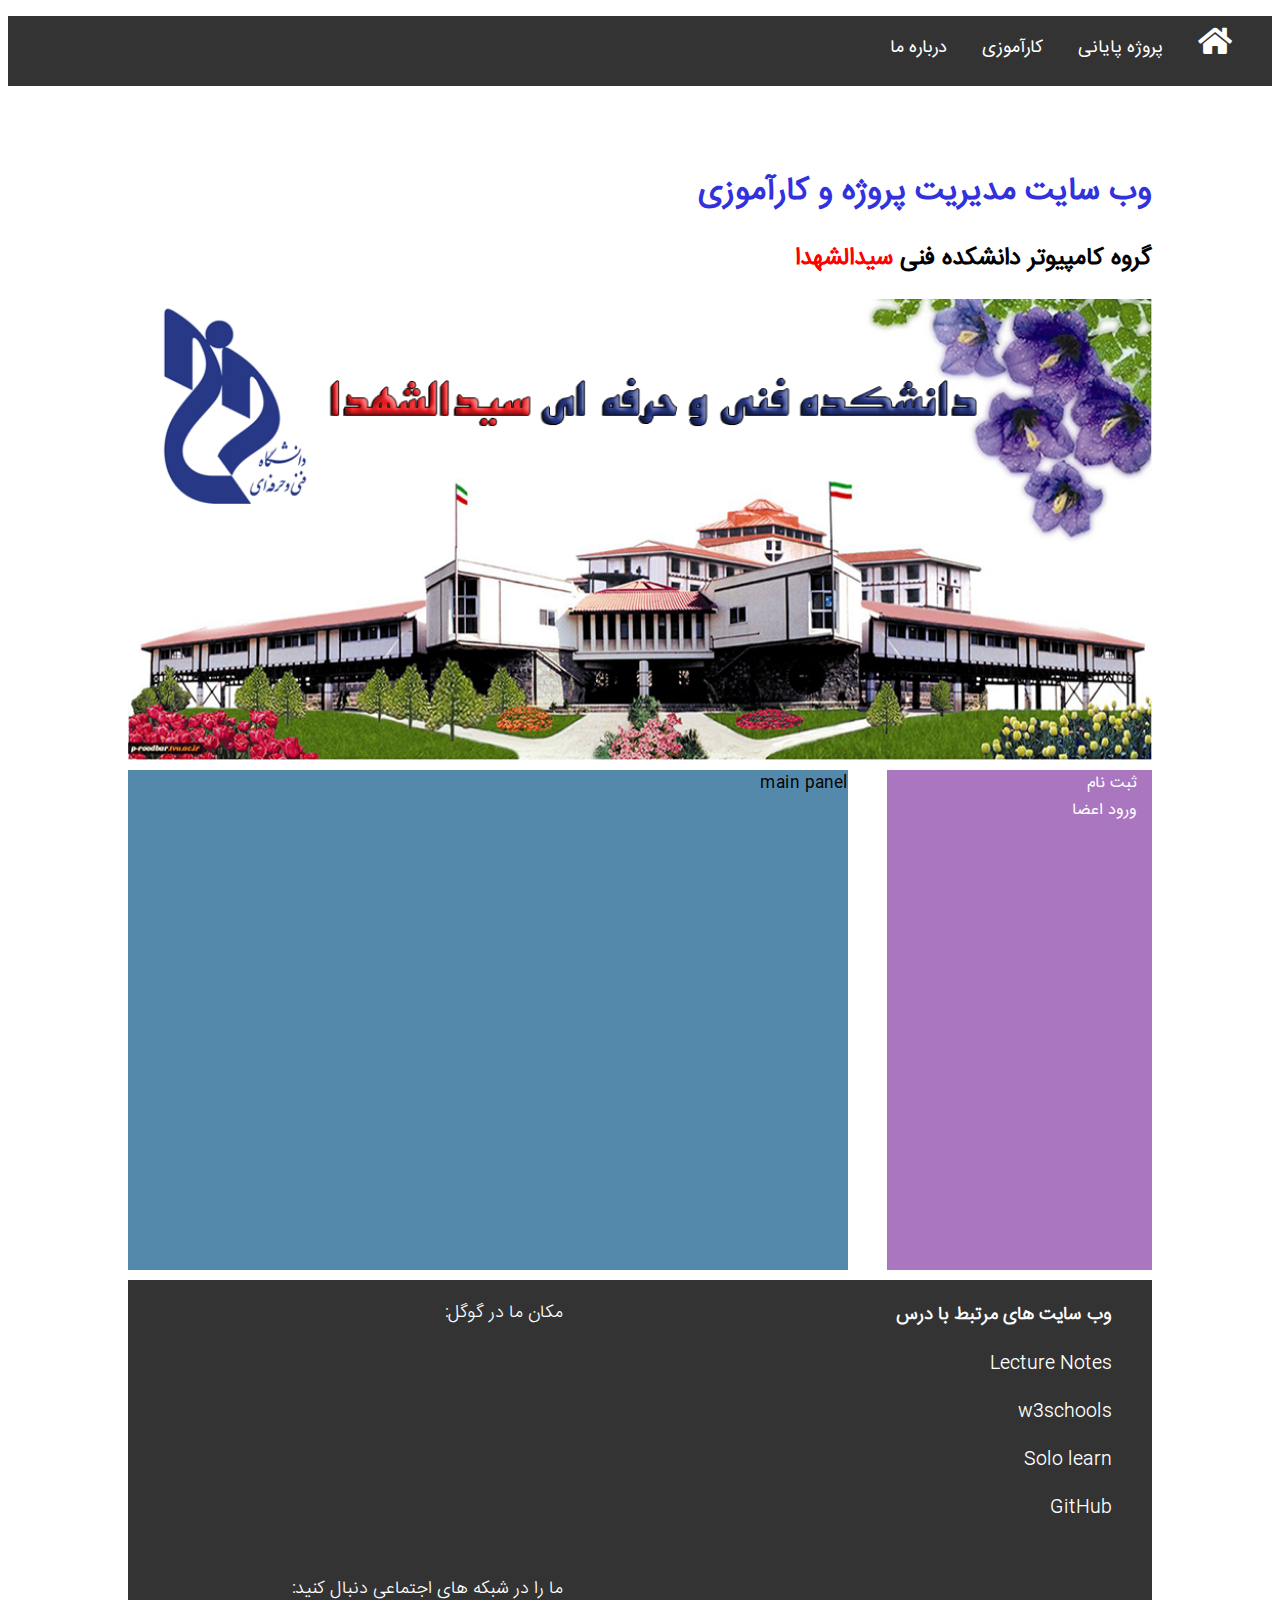
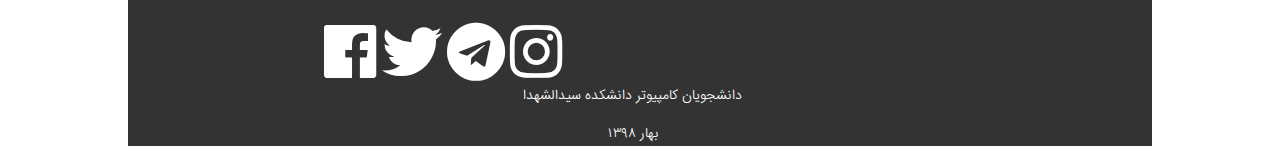
<file: index.html>
<!DOCTYPE html>
<html lang="fa">
  <head>
    <!--Meta Tags-->
    <meta charset="UTF-8" />
    <meta name="viewport" content="width=device-width, initial-scale=1.0" />
    <meta http-equiv="X-UA-Compatible" content="ie=edge" />
    <meta name="keywords" content="مدیریت پروژه، دانشکده سیدالشهدا" />
    <meta
      name="description"
      content="سیستم مدیریت پروژه پایانی دانشکده فنی سیدالشهدا"
    />
    <meta name="author" content="M.Nemati" />
    <!--Title and icon in tab browser-->
    <title>سیستم مدیریت پروژه</title>
    <link rel="icon" href="images/favicon.png" type="image/x-icon" />
    <!--Load CSS Files-->
    <link rel="stylesheet" href="fontawesome/css/fontawesome-all.min.css" />
    <link rel="stylesheet" href="css/font.css" />
    <link rel="stylesheet" href="css/mainstyle.css" />
  </head>

  <body>
    <!--top Navigation bar-->
    <nav id="Navbar">
      <div id="menuItem">
        <ul>
          <li id="menuTitle0">
            <a href="index.html"
              ><i class="fas fa-home" style="font-size:30px;"></i>
            </a>
          </li>
          <li id="menuTitle1"><a href="pages/project.html">پروژه پایانی</a></li>
          <li id="menuTitle2"><a href="pages/karamozi.html">کارآموزی</a></li>
          <li id="menuTitle3"><a href="pages/aboutme.html">درباره ما</a></li>
        </ul>
      </div>
      <div class="subItem subItem1">
        <ul>
          <li><a href="#">راهنمای پروژه پایانی</a></li>
          <li><a href="#"> پروژه های انجام شده</a></li>
          <li><a href="#">پروژه های شاخص </a></li>
        </ul>
      </div>
      <div class="subItem subItem2">
        <ul>
          <li><a href="#">راهنمای کارآموزی</a></li>
          <li><a href="#">درخواست کارآموزی</a></li>
        </ul>
      </div>
      <div class="subItem subItem3">
        <ul>
          <li><a href="#">معرفی توسعه دهندگان</a></li>
          <li><a href="#">دانشکده سیدالشهدا</a></li>
          <li><a href="#">ارتباط با ما</a></li>
        </ul>
      </div>
    </nav>

    <!--main header image or slider-->
    <header id="topHeader">
      <h1 id="topTiter">وب سایت مدیریت پروژه و کارآموزی</h1>
      <h2>
        گروه کامپیوتر دانشکده فنی
        <span style="color:red"> سیدالشهدا</span>
      </h2>
      <img src="images/topheader.png" alt="هدر اصلی سایت" />
    </header>

    <!-- Main Content-->
    <div id="mainContent">
      <aside id="rightPanel">
        <a href="pages/register/register.html">ثبت نام</a>
        <br>
        <a href="pages/login/login.php"> ورود اعضا</a>
      </aside>
      <section id="mainPanel">
        main panel
      </section>
    </div>
    <!-- Footer -->
    <footer>
      <div id="rightSide">
        <h3>وب سایت های مرتبط با درس</h3>
        <p><a href="http://www.lecturenotes.ir/" target="_blank">Lecture Notes</a></p>
        <p><a href="https://www.w3schools.com/" target="_blank">w3schools</a></p>
        <p><a href="https://www.sololearn.com/" target="_blank">Solo learn</a></p>
        <p><a href="https://github.com/" target="_blank">GitHub</a></p>
      </div>
      <div id="leftSide">
        <div id="googleMap">
          <p>مکان ما در گوگل:</p>
          <iframe
            src="https://www.google.com/maps/embed?pb=!1m14!1m8!1m3!1d12761.39837092921!2d49.489393!3d36.905905!3m2!1i1024!2i768!4f13.1!3m3!1m2!1s0x0%3A0x1addafc4dfced6b4!2z2K_Yp9mG2LTaqdiv2Ycg2YHZhtuMINmIINit2LHZgdmHINin24wg2LPbjNiv2KfZhNi02YfYr9inINix2LPYqtmFINii2KjYp9iv!5e0!3m2!1sen!2sus!4v1554645214558!5m2!1sen!2sus"
            width="400"
            height="200"
            frameborder="0"
            style="border:0"
            allowfullscreen
          ></iframe>
        </div>
        <div id="socialIcons">
          <p>ما را در شبکه های اجتماعی دنبال کنید:</p>
          <a href="https://www.instagram.com/m.nemati1396"
            ><i class="fab fa-instagram" style="font-size:60px;"></i
          ></a>
          <a href="https://t.me/m_nemati2002"
            ><i class="fab fa-telegram" style="font-size:60px;"></i
          ></a>
          <a href="https://www.twitter.com/m_nemati2002"
            ><i class="fab fa-twitter" style="font-size:60px;"></i
          ></a>
          <a href="https://www.facebook.com/m_nemati2002"
            ><i class="fab fa-facebook" style="font-size:60px;"></i
          ></a>
        </div>
      </div>
      <div id="copyLeft">
        <p>دانشجویان کامپیوتر دانشکده سیدالشهدا</p>
        <p>بهار ۱۳۹۸</p>
      </div>
    </footer>
    <!-- To Top Button -->
    <div id="toTop">
      <i class="fas fa-angle-double-up" style="font-size:60px;"></i>
    </div>

    <!-- Load JavaScript Files-->
    <script src="js/jquery-3.3.1.min.js"></script>
    <script src="js/script.js"></script>
  </body>
</html>
</file>
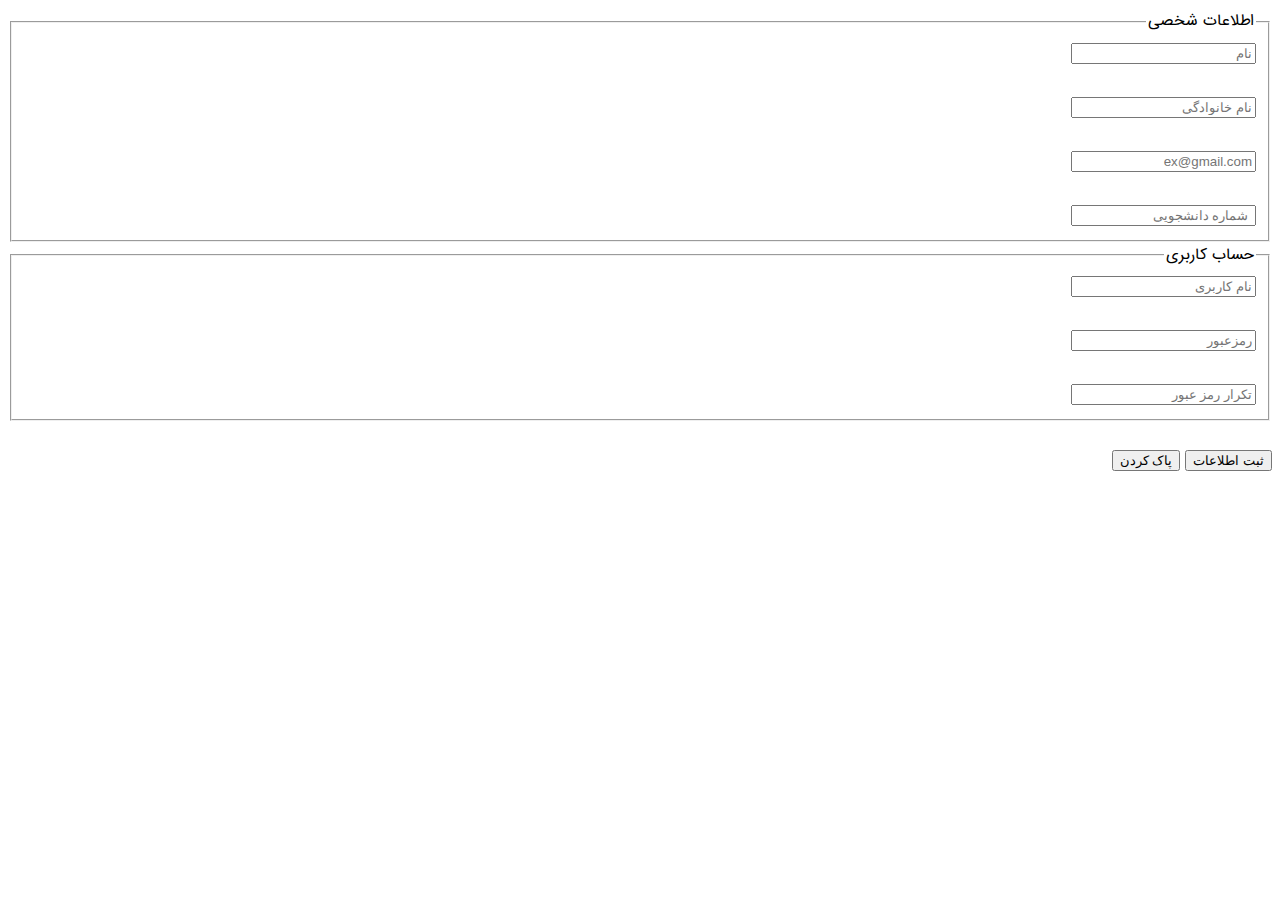
<file: pages/register/register.html>
<!DOCTYPE html>
<html lang="en">
<head>
    <meta charset="UTF-8">
    <meta name="viewport" content="width=device-width, initial-scale=1.0">
    <meta http-equiv="X-UA-Compatible" content="ie=edge">
    <title>ثبت نام</title>
    <link rel="stylesheet" href="../../css/font.css">
    <link rel="stylesheet" href="../../css/register.css">
</head>
<body>
    <div id="sabnam">

        <form action="checkreg.php" method="post">
            <fieldset>
                <legend>اطلاعات شخصی</legend>
            <input type="text" name="fname" placeholder="نام" required>
            <br> <br>
            <input type="text" name="lname" placeholder="نام خانوادگی">
            <br><br>
            <input type="email" name="mail" placeholder="ex@gmail.com">
            <br><br>
            <input type="text" name="stuid" placeholder=" شماره دانشجویی">
            <br>
            </fieldset>
            <fieldset>
            <legend>حساب کاربری</legend>
            <input type="text" name="useracc" placeholder="نام کاربری">
            <br><br>
            <input type="password" name="pass" placeholder="رمزعبور ">
            <br><br>
            <input type="password" name="pass2" placeholder="تکرار رمز عبور ">
            <br>
            </fieldset>
            <br>
            <input type="submit" name="submit" value="ثبت اطلاعات">
            <input type="reset" value="پاک کردن">

        </form>
    </div>
</body>
</html>
</file>
<file: css/font.css>
@font-face{
    font-family: "iransans";
    src: url(../fonts/iransans/eot/IRANSansWeb.eot) format("eot"),
      url(../fonts/iransans/ttf/IRANSansWeb.ttf) format("ttf"),
      url(../fonts/iransans/woff/IRANSansWeb.woff) format("woff");
}
@font-face{
  font-family: "iransans-light";
  src: url(../fonts/iransans/eot/IRANSansWeb_Light.eot) format("eot"),
    url(../fonts/iransans/ttf/IRANSansWeb_Light.ttf) format("ttf"),
    url(../fonts/iransans/woff/IRANSansWeb_Light.woff) format("woff");
}
</file>
<file: css/mainstyle.css>
body {
  direction: rtl;
  font-family: iransans;
}
/* **** header Styles ***** */
header {
  width: 1024px;
  margin: 80px auto 0;
}

#topTiter {
  color: rgb(49, 49, 221);
}
#topHeader img {
  width: 1024px;
}
/* **** Navigation Bar Styles ***** */
#Navbar {
  background-color: #333;
  height: 70px;
}
#menuItem ul {
  list-style-type: none;
}

#menuItem ul li {
  display: inline-block;
  margin-left: 30px;
  margin-top: 10px;
}

#menuItem ul li a {
  color: white;
  text-decoration: none;
  font-size: 18px;
}

#menuItem ul li a:hover {
  font-size: 20px;
  color: #22a7f0;
}

.stickyNavbar {
  position: fixed;
  height: 70px;
  width: 100%;
  top: 0;
  z-index: 101;
}
/* ***** Styles for sub menu ****** */
.subItem {
  background-color: #444;
  display: none;
}
.subItem ul {
  list-style-type: none;
}
.subItem1 ul {
  margin-right: 120px;
}
.subItem2 ul {
  margin-right: 230px;
}
.subItem3 ul {
  margin-right: 320px;
}

.subItem ul li a {
  color: white;
  font-size: 16px;
  text-decoration: none;
}
.subItem ul li a:hover {
  font-size: 18px;
  color: #22a7f0;
}
/* **** Main Content Styles **** */
#mainContent {
  width: 1024px;
  margin: 0 auto 0;
  background-color: aquamarine;
}
#rightPanel {
  background-color: #aa76c0;
  width: 250px;
  height: 500px;
  float: right;
  margin-bottom: 10px;
  padding-right: 15px;
}
#rightPanel a{
  color: white;
  text-decoration: none;
}
#rightPanel a:hover{
  color: yellow;
  font-size: 20px;
}
#mainPanel {
  background-color: #5589ac;
  width: 720px;
  height: 500px;
  float: left;
  margin-bottom: 10px;
}

/* **** Footer Styles **** */
footer {
  width: 1024px;
  clear: both;
  background-color: #333;
  margin: 0 auto 0;
  color: white;
  font-family: "iransans-light";
}
#rightSide{
  width: 450px;
  float: right;
}
#rightSide p a ,h3{
  color: white;
  text-decoration: none;
  margin-right: 40px;
}
#rightSide p a:hover{
  font-size: 18px;
  color: #22a7f0;
}
#leftSide{
  width: 450px;
  float: left;
}
#copyLeft{
  clear: both;
}
footer p {
  font-size: 18px;
}
#googleMap {
  margin-right: 15px;
}
#socialIcons {
  margin-right: 15px;
}
#socialIcons a {
  color: white;
}

#copyLeft p {
  font-size: 14px;
  margin-right: 15px;
  text-align: center;
  
}
/* ***** To Top Button Styles ***** */
#toTop {
  position: fixed;
  bottom: 10px;
  right: 40px;
  cursor: pointer;
  z-index: 100;
  display: none;
}
/* ***** Responsive code style for Mobile Phones ***** */
@media screen and (max-width: 576px) {
  header,
  #Navbar,
  #mainContent,
  #rightPanel,
  #mainPanel,
  footer {
    width: 100%;
  }
  #topHeader img {
    width: 100%;
  }
}
</file>
<file: css/register.css>
body{
    direction: rtl;
    font-family: iransans;
}
</file>
